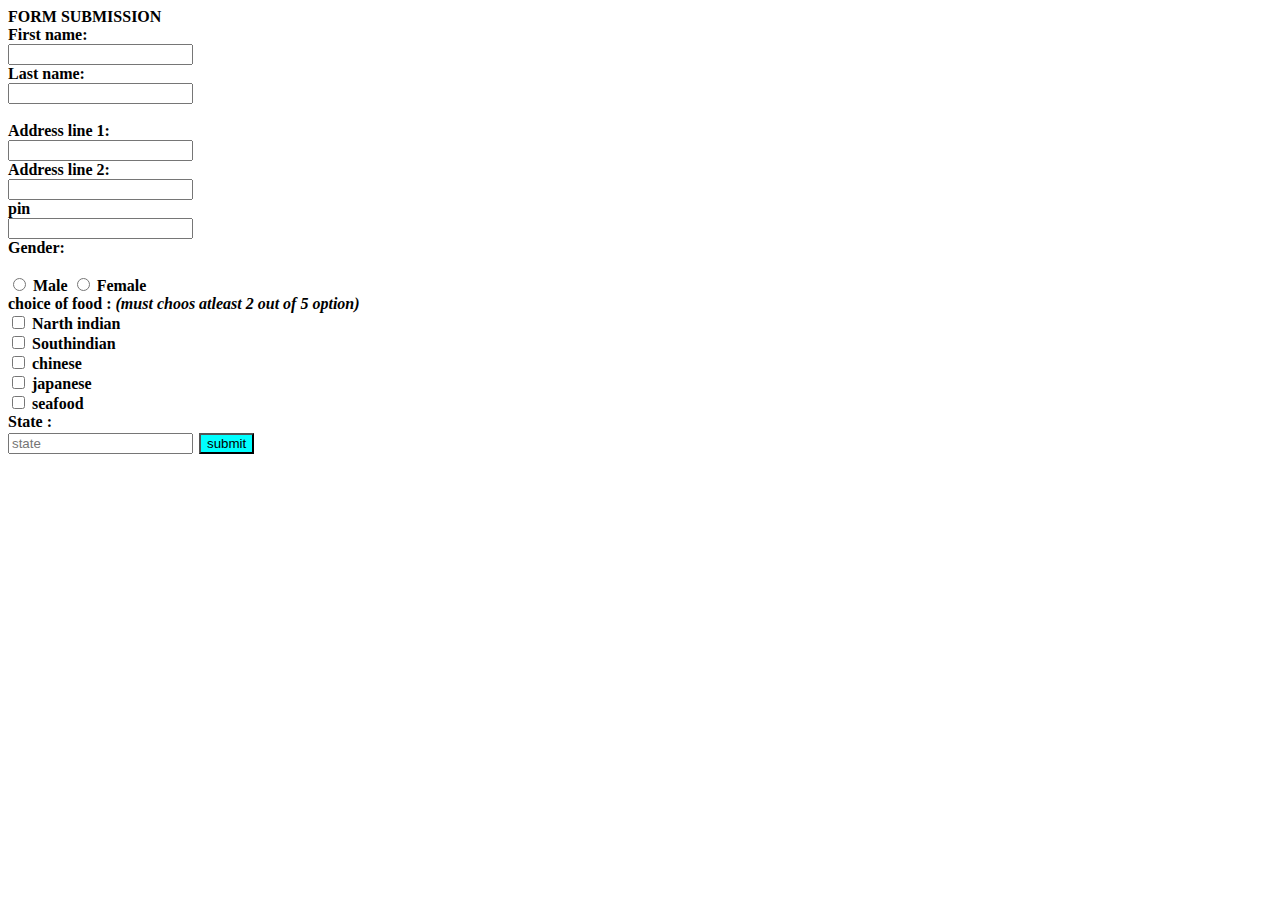
<file: index.html>
<!DOCTYPE html>
<html lang="en">
<head>
    <meta charset="UTF-8">
    <meta http-equiv="X-UA-Compatible" content="IE=edge">
    <meta name="viewport" content="width=device-width, initial-scale=1.0">
    <title>Document</title>
    <link rel="stylesheet" href="https://cdn.jsdelivr.net/npm/bootstrap@4.6.2/dist/css/bootstrap.min.css" integrity="sha384-xOolHFLEh07PJGoPkLv1IbcEPTNtaed2xpHsD9ESMhqIYd0nLMwNLD69Npy4HI+N" crossorigin="anonymous">
    <style>
        .button{
            margin: 2px;
            background-color: aqua;
        }
                
    </style>
</head>
<body>
    <th><b>FORM SUBMISSION<b></b></th><br>   
    
        <label for="name">First name:</label><br>
        <input type="text" id="name" name="name" ><br>
        <label for="name">Last name:</label><br>
        <input type="text" id="name" name="name" ><br><br>
        <lable for="addl">Address line 1:</lable><br>
        <input type="text" id="add1" name="add1"><br>
        <lable for="add2">Address line 2:</lable><br>
        <input type="text" id="add2" name="add2"><br>
        <label for="pin">pin</label><br>
        <input type="text"id="pin"name="pin"><br>
        <div>Gender:</div><br>
        <input type="radio" name="gender" valu='Male'>
        <label for="gender">Male</label>
        <input type="radio" name="gender" valu='Male'>
       <label for="gender">Female</label><br>
       <span>choice of food : <i>(must choos atleast 2 out of 5 option)</i></span><br>
       <input type="checkbox" >
       <span>Narth indian</span><br>
       <input type="checkbox">
       <span>Southindian</span><br>       
       <input type="checkbox">
       <span>chinese</span><br>
       <input type="checkbox">
       <span>japanese</span><br>
       <input type="checkbox">
       <span>seafood</span><br>
       <span>State :</span><br>
       <input type="text" placeholder="state">
       <button type="submit"class='button'>submit</button>
       

</body>
</html>
</file>
